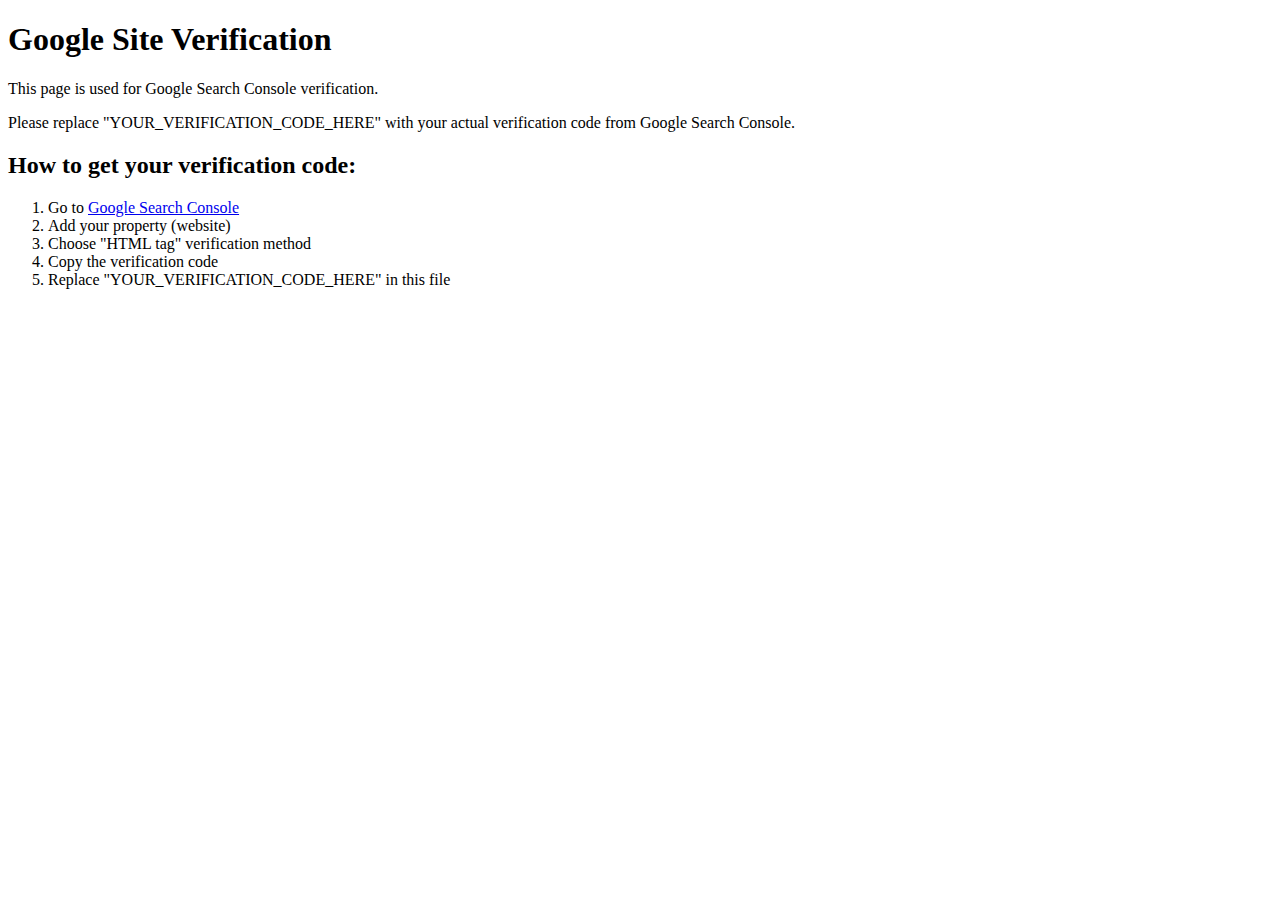
<file: google-verification.html>
<!DOCTYPE html>
<html>
<head>
    <title>Google Site Verification</title>
    <meta name="google-site-verification" content="YOUR_VERIFICATION_CODE_HERE" />
</head>
<body>
    <h1>Google Site Verification</h1>
    <p>This page is used for Google Search Console verification.</p>
    <p>Please replace "YOUR_VERIFICATION_CODE_HERE" with your actual verification code from Google Search Console.</p>
    
    <h2>How to get your verification code:</h2>
    <ol>
        <li>Go to <a href="https://search.google.com/search-console" target="_blank">Google Search Console</a></li>
        <li>Add your property (website)</li>
        <li>Choose "HTML tag" verification method</li>
        <li>Copy the verification code</li>
        <li>Replace "YOUR_VERIFICATION_CODE_HERE" in this file</li>
    </ol>
</body>
</html>
</file>
